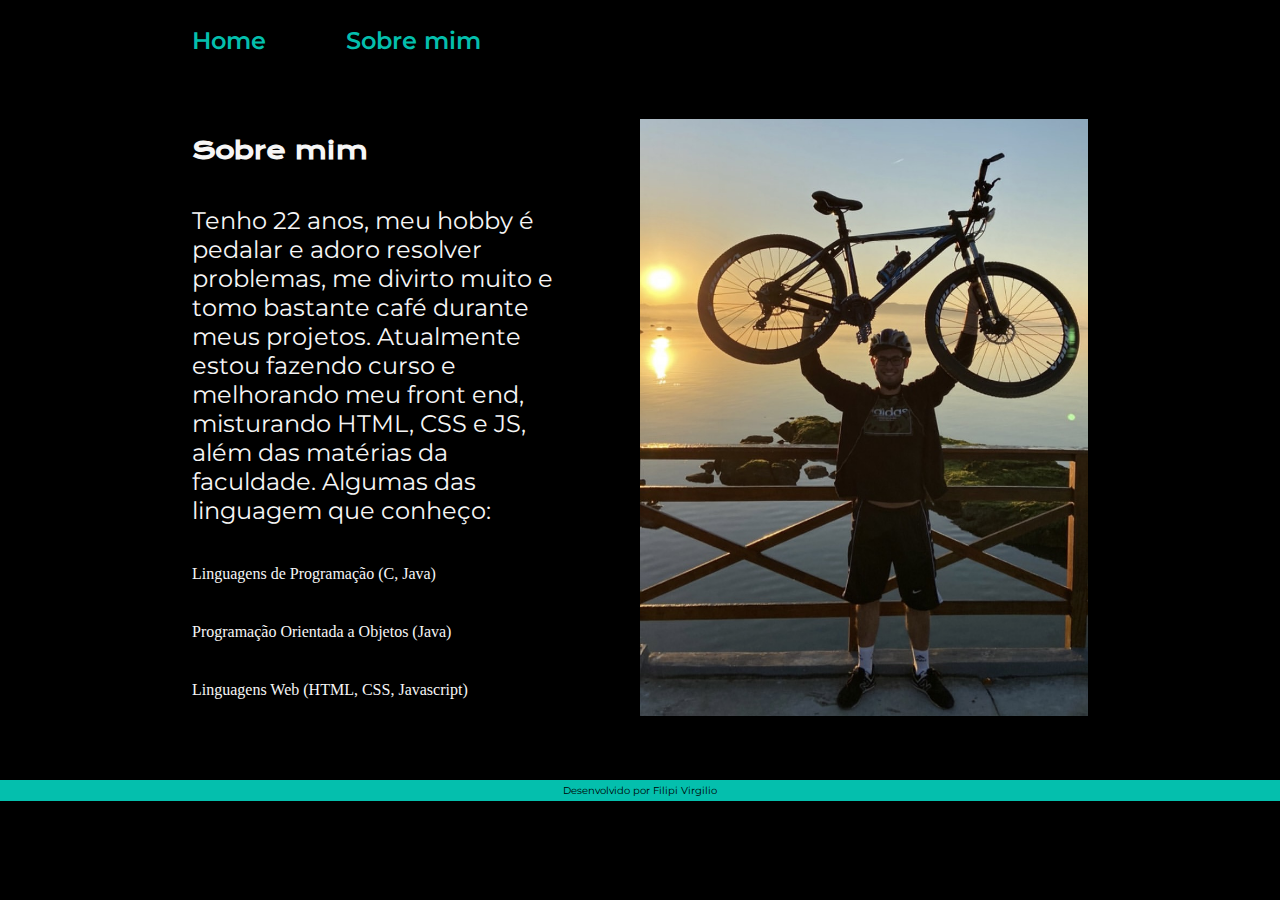
<file: about.html>
<!DOCTYPE html>
<html lang="pt-br">
<head>
    <meta charset="UTF-8">
    <meta http-equiv="X-UA-Compatible" content="IE=edge">
    <meta name="viewport" content="width=device-width, initial-scale=1.0">
    <title>Sobre mim</title>
    <link rel="stylesheet" href="./styles/style.css">
</head>
<body>
    <header class="cabecalho">
        <nav class="cabecalho__menu">
            <a class="cabecalho__menu__link" href="index.html">Home</a>
            <a class="cabecalho__menu__link" href="about.html">Sobre mim</a>
        </nav>
    </header>
    <main class="apresentacao">
        <section class="apresentacao__conteudo">
            <h1 class="apresentacao__conteudo__titulo">Sobre mim</h1>
            <p class="apresentacao__conteudo__texto">
           Tenho 22 anos, meu hobby é pedalar e adoro resolver problemas, me divirto muito e tomo
                 bastante café durante meus projetos. Atualmente estou fazendo curso 
                 e melhorando meu front end, misturando HTML, CSS e JS, além das matérias da faculdade. 
            Algumas das linguagem que conheço:</p>
            <p>Linguagens de Programação (C, Java)</p>
            <p>Programação Orientada a Objetos (Java)</p>
            <p>Linguagens Web (HTML, CSS, Javascript)</p>

        </section>
        <img class="apresentacao__imagem" src="./assets/imagem1.png" alt="Foto Filipi Virgilio">
    </main>
    <footer class="rodape">
        <p>Desenvolvido por Filipi Virgilio</p>
    </footer>
    
</body>
</html>
</file>
<file: styles/style.css>
@import url('https://fonts.googleapis.com/css2?family=Krona+One&family=Montserrat:wght@400;600&display=swap');

:root {
    --cor-primaria: #000000;
    --cor-secundaria: #F6F6F6;
    --cor-terciaria: #04BFAD;
    --cor-hover: #272727;

    --fonte-primaria: 'Krona One', sans-serif;
    --fonte-secundaria: 'Montserrat', sans-serif;
}
*{
    margin: 0;
    padding: 0;
}

body{
    box-sizing: border-box;
    background-color: var(--cor-primaria);
    color: var(--cor-secundaria);
}
.cabecalho{
    padding: 2% 0% 0% 15%;
}
.cabecalho__menu{
    display: flex;
    gap: 80px;
}
.cabecalho__menu__link{
    font-family: var(--fonte-secundaria);
    font-size: 1.5rem;
    font-weight: 600;
    color: var(--cor-terciaria);
    text-decoration: none;
}
.apresentacao{
    padding: 5% 15%;
    display: flex;
    align-items: center;
    justify-content: space-between;
    gap: 82px;
}
.apresentacao__conteudo{
    width: 50%;
    display: flex;
    flex-direction: column;
    gap: 40px;        
}

.apresentacao__conteudo__titulo{
    font-size: 1.5rem;
    font-family: var(--fonte-primaria);
}
.titulo-destaque{
    color: var(--cor-terciaria);
    font-size: 2.25rem;
}
.apresentacao__conteudo__texto{
    font-size: 1.5rem;
    font-family: var(--fonte-secundaria);
}

.apresentacao__links{
    display: flex;
    flex-direction: column;
    justify-content: space-between;
    align-items: center;
    gap: 32px;
}
.apresentacao__links__subtitulo{
    font-family: var(--fonte-primaria);
    font-weight: 400;
    font-size: 1.5rem;
}
.apresentacao__links__navegacao{
    display: flex;
    justify-content: center;
    gap: 16px;
    border: 2px solid var(--cor-terciaria);
    width: 50%;
    text-align: center;
    border-radius: 8px;
    font-size: 1.5rem;
    font-weight: 600;
    padding: 21.5px 0;
    text-decoration: none;
    color: var(--cor-secundaria);
    font-family: var(--fonte-secundaria);
}
.apresentacao__links__navegacao:hover{
    background-color: var(--cor-hover);
}

.apresentacao__imagem {
    width: 50%;
}
.rodape{
    color: var(--cor-primaria);
    background-color: var(--cor-terciaria);
    padding: 5px;
    text-align: center;
    font-family: var(--fonte-secundaria);
    font-size: 0.6rem;
    font-weight: 400;
}

@media (max-width: 1200px) {
    .cabecalho {
        padding: 10%;
    }

    .cabecalho__menu {
        justify-content: center;
    }

    .apresentacao {
        flex-direction: column-reverse;
        padding: 5%;
    }

    .apresentacao__conteudo {
        width: auto;
    }
}
</file>
